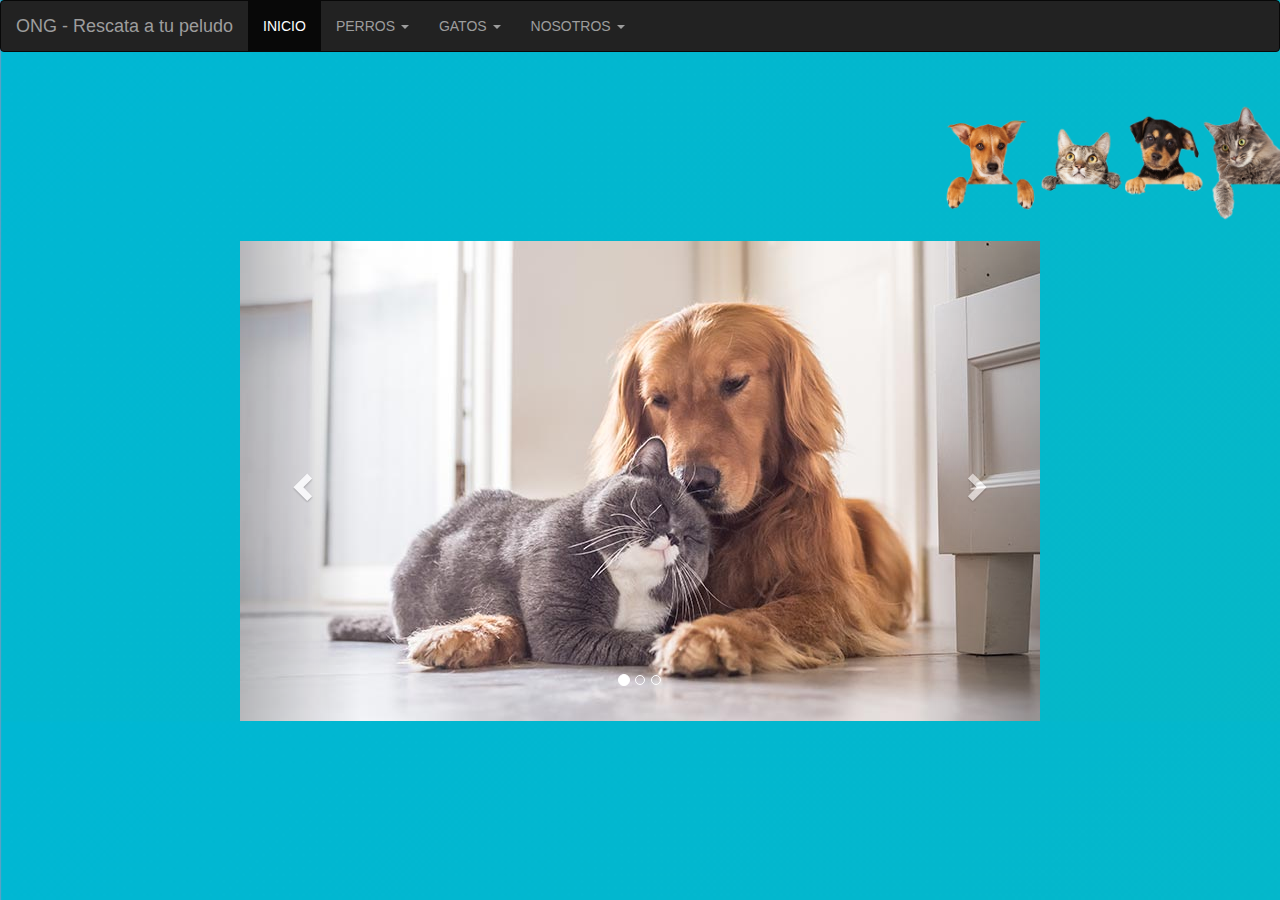
<file: index.html>
<!DOCTYPE html>
<html lang="es">
<head>

<link  REL=StyleSheet HREF="STYLE.CSS">
  <title>www.Ayuda a tu peludo.cl</title>
  <meta charset="utf-8">
  <meta name="viewport" content="width=device-width, initial-scale=1">
  <link rel="stylesheet" href="https://maxcdn.bootstrapcdn.com/bootstrap/3.4.1/css/bootstrap.min.css">
  <script src="https://ajax.googleapis.com/ajax/libs/jquery/3.6.0/jquery.min.js"></script>
  <script src="https://maxcdn.bootstrapcdn.com/bootstrap/3.4.1/js/bootstrap.min.js"></script>
</head>
<body>

<nav class="navbar navbar-inverse">
  <div class="container-fluid">
    <div class="navbar-header">
      <a class="navbar-brand" href="#">ONG - Rescata a tu peludo</a>
    </div>
    <ul class="nav navbar-nav">
      <li class="active"><a href="#">INICIO</a></li>
      <li class="dropdown"><a class="dropdown-toggle" data-toggle="dropdown" href="perros.html">PERROS <span class="caret"></span></a>
        <ul class="dropdown-menu">
          <li><a href="pluto.html">Pluto</a></li>
          <li><a href="manchitas.html">Manchitas</a></li>
          <li><a href="copito.html">Copito</a></li>
        </ul>
      </li>
      <li class="dropdown"><a class="dropdown-toggle" data-toggle="dropdown" href="gatos.html">GATOS <span class="caret"></span></a>
        <ul class="dropdown-menu">
          <li><a href="Patitas.html">Patitas</a></li>
          <li><a href="Bigotes.html">Bigotes</a></li>
          <li><a href="Boladenieve.html">Bola de Nieve</a></li>
        </ul>
        <li class="dropdown"><a class="dropdown-toggle" data-toggle="dropdown" href="Nosotros.html">NOSOTROS <span class="caret"></span></a>
            <ul class="dropdown-menu">
              <li><a href="marcelo.html">Marcelo Bravo</a></li>
              <li><a href="saul.html">Saúl Carrasco</a></li>
              <li><a href="jose.html">José Pott</a></li>
            </ul>
    </ul>
  </div>
</nav>
<div class="container">
    <img src="pngegg.png" alt="cat" style="width:40%;margin-left: 85%;margin-top:0%">
</div>
<div class="container">
    <div id="myCarousel" class="carousel slide" data-ride="carousel">
      <!-- Indicators -->
      <ol class="carousel-indicators">
        <li data-target="#myCarousel" data-slide-to="0" class="active"></li>
        <li data-target="#myCarousel" data-slide-to="1"></li>
        <li data-target="#myCarousel" data-slide-to="2"></li>
      </ol>
  
      <!-- Wrapper for slides -->
      <div class="carousel-inner">
        <div class="item active">
          <img src="pyg1.jpg" alt="Perro 1" style="width:100%;">
        </div>
  
        <div class="item">
          <img src="pyg2.jpg" alt="Perro 2" style="width:100%;">
        </div>
      
        <div class="item">
          <img src="pyg3.jpg" alt="Perro 3" style="width:100%;">
        </div>
      </div>
  
      <!-- Left and right controls -->
      <a class="left carousel-control" href="#myCarousel" data-slide="prev">
        <span class="glyphicon glyphicon-chevron-left"></span>
        <span class="sr-only">Previous</span>
      </a>
      <a class="right carousel-control" href="#myCarousel" data-slide="next">
        <span class="glyphicon glyphicon-chevron-right"></span>
        <span class="sr-only">Next</span>
      </a>
    </div>
  </div>
</body>
</html>
</file>
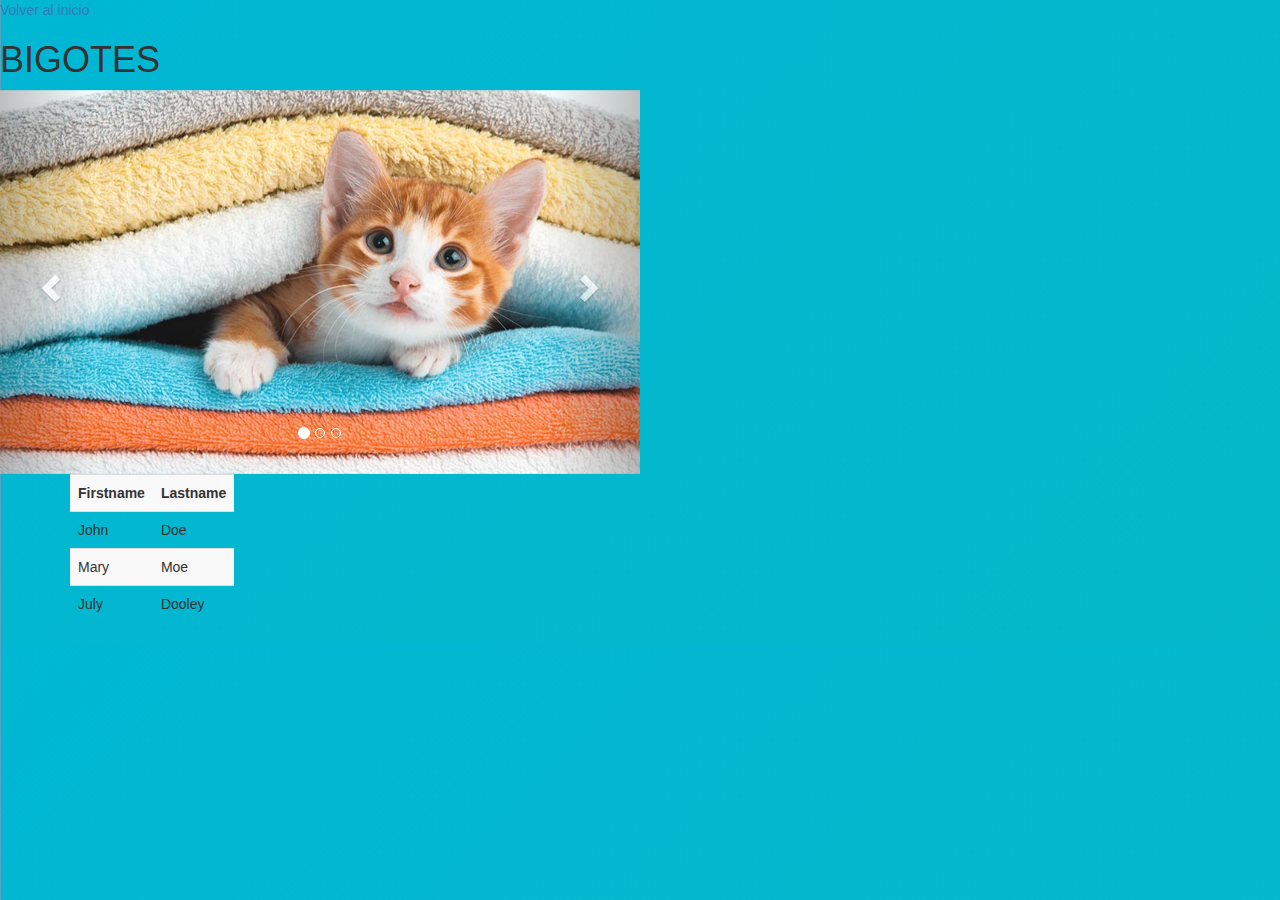
<file: Bigotes.html>
<!DOCTYPE html>
<html>
<head>
    <meta charset="utf-8">
    <link  REL=StyleSheet HREF="STYLE.CSS">
    <meta charset="utf-8">
    <meta name="viewport" content="width=device-width, initial-scale=1">
    <link rel="stylesheet" href="https://maxcdn.bootstrapcdn.com/bootstrap/3.4.1/css/bootstrap.min.css">
    <script src="https://ajax.googleapis.com/ajax/libs/jquery/3.6.0/jquery.min.js"></script>
    <script src="https://maxcdn.bootstrapcdn.com/bootstrap/3.4.1/js/bootstrap.min.js"></script>
    <a href="index.html">Volver al inicio</a>
    <h1>BIGOTES</h1>
</head>
<body>
    <div class="container2">
        <div id="myCarousel" class="carousel slide" data-ride="carousel">
          <!-- Indicators -->
          <ol class="carousel-indicators">
            <li data-target="#myCarousel" data-slide-to="0" class="active"></li>
            <li data-target="#myCarousel" data-slide-to="1"></li>
            <li data-target="#myCarousel" data-slide-to="2"></li>
          </ol>
      
          <!-- Wrapper for slides -->
          <div class="carousel-inner">
            <div class="item active">
              <img src="b1.jpg" alt="Gato 1" style="width:100%;">
            </div>
      
            <div class="item">
              <img src="b2.jpg" alt="Gato 2" style="width:100%;">
            </div>
          
            <div class="item">
              <img src="b3.jpg" alt="Gato 3" style="width:100%;">
            </div>
          </div>
      
          <!-- Left and right controls -->
          <a class="left carousel-control" href="#myCarousel" data-slide="prev">
            <span class="glyphicon glyphicon-chevron-left"></span>
            <span class="sr-only">Previous</span>
          </a>
          <a class="right carousel-control" href="#myCarousel" data-slide="next">
            <span class="glyphicon glyphicon-chevron-right"></span>
            <span class="sr-only">Next</span>
          </a>
        </div>
      </div>
      <div class="container mt-3">         
        <table class="table table-dark table-striped">
            <tr>
              <th>Firstname</th>
              <th>Lastname</th>
            </tr>
            <tr>
              <td>John</td>
              <td>Doe</td>
            </tr>
            <tr>
              <td>Mary</td>
              <td>Moe</td>
            </tr>
            <tr>
              <td>July</td>
              <td>Dooley</td>
            </tr>   
        </table>
      </div>
</body>
</html>
</file>
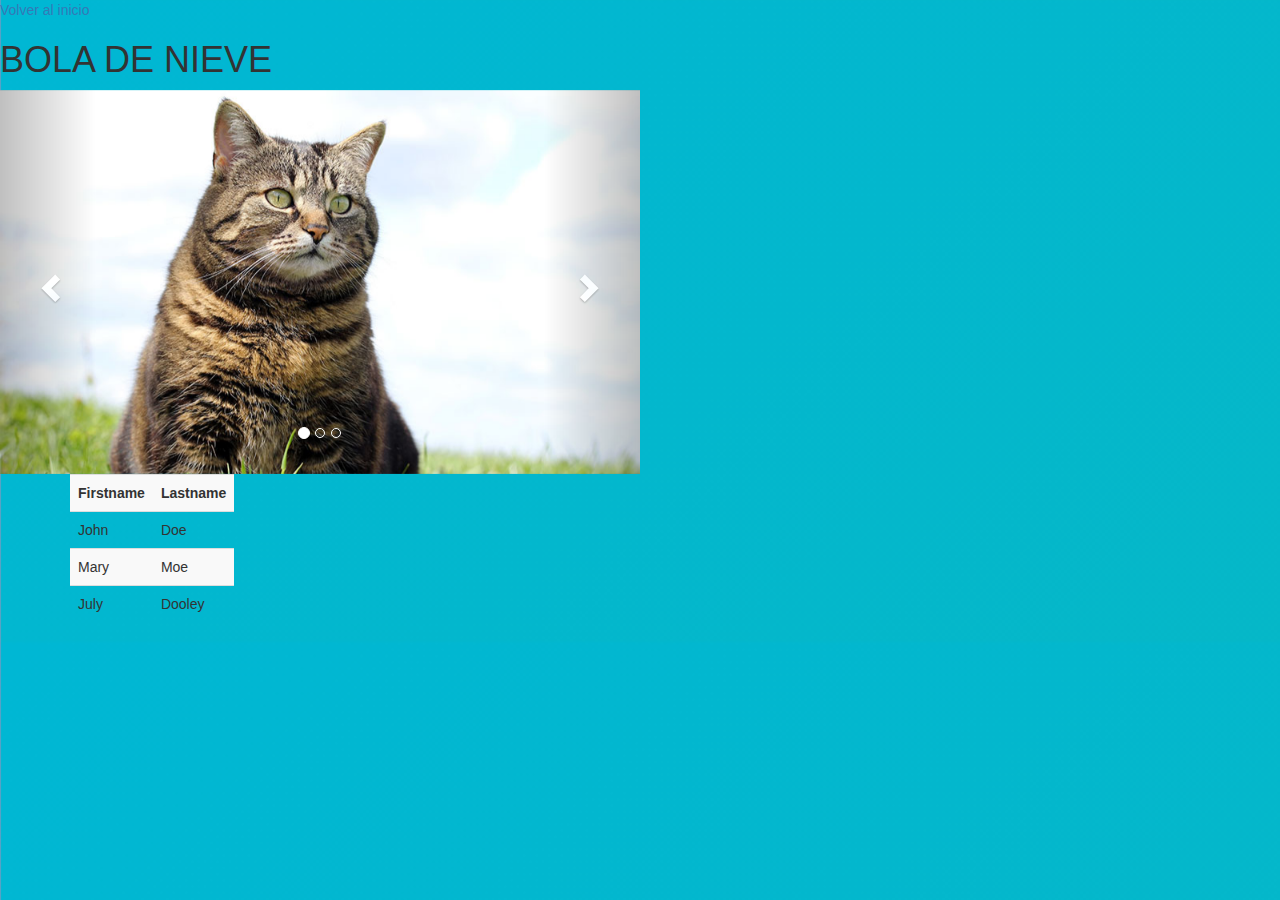
<file: Boladenieve.html>
<!DOCTYPE html>
<html>
    <head>
        <meta charset="utf-8">
        <link  REL=StyleSheet HREF="STYLE.CSS">
        <meta charset="utf-8">
        <meta name="viewport" content="width=device-width, initial-scale=1">
        <link rel="stylesheet" href="https://maxcdn.bootstrapcdn.com/bootstrap/3.4.1/css/bootstrap.min.css">
        <script src="https://ajax.googleapis.com/ajax/libs/jquery/3.6.0/jquery.min.js"></script>
        <script src="https://maxcdn.bootstrapcdn.com/bootstrap/3.4.1/js/bootstrap.min.js"></script>
        <a href="index.html">Volver al inicio</a>
        <h1>BOLA DE NIEVE</h1>
    </head>
    <body>
        <div class="container2">
            <div id="myCarousel" class="carousel slide" data-ride="carousel">
              <!-- Indicators -->
              <ol class="carousel-indicators">
                <li data-target="#myCarousel" data-slide-to="0" class="active"></li>
                <li data-target="#myCarousel" data-slide-to="1"></li>
                <li data-target="#myCarousel" data-slide-to="2"></li>
              </ol>
          
              <!-- Wrapper for slides -->
              <div class="carousel-inner">
                <div class="item active">
                  <img src="bn1.jpg" alt="Gato 1" style="width:100%;">
                </div>
          
                <div class="item">
                  <img src="bn2.jpg" alt="Gato 2" style="width:100%;">
                </div>
              
                <div class="item">
                  <img src="bn3.jpg" alt="Gato 3" style="width:100%;">
                </div>
              </div>
          
              <!-- Left and right controls -->
              <a class="left carousel-control" href="#myCarousel" data-slide="prev">
                <span class="glyphicon glyphicon-chevron-left"></span>
                <span class="sr-only">Previous</span>
              </a>
              <a class="right carousel-control" href="#myCarousel" data-slide="next">
                <span class="glyphicon glyphicon-chevron-right"></span>
                <span class="sr-only">Next</span>
              </a>
            </div>
          </div>
          <div class="container mt-3">         
            <table class="table table-dark table-striped">
                <tr>
                  <th>Firstname</th>
                  <th>Lastname</th>
                </tr>
                <tr>
                  <td>John</td>
                  <td>Doe</td>
                </tr>
                <tr>
                  <td>Mary</td>
                  <td>Moe</td>
                </tr>
                <tr>
                  <td>July</td>
                  <td>Dooley</td>
                </tr>   
            </table>
          </div>
    </body>
</html>
</file>
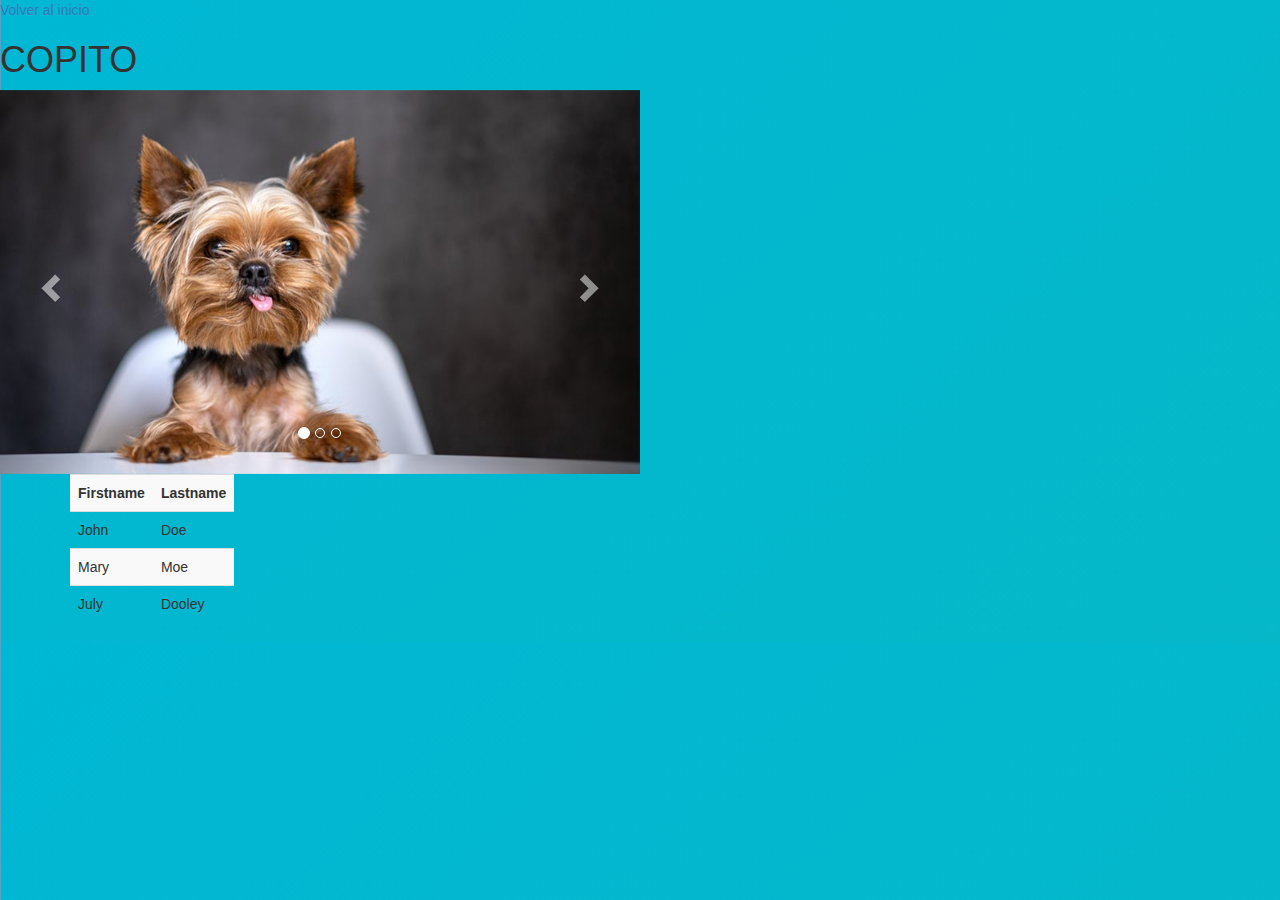
<file: copito.html>
<!DOCTYPE html>
<html>
<head>
    <meta charset="utf-8">
    <link  REL=StyleSheet HREF="STYLE.CSS">
    <meta charset="utf-8">
    <meta name="viewport" content="width=device-width, initial-scale=1">
    <link rel="stylesheet" href="https://maxcdn.bootstrapcdn.com/bootstrap/3.4.1/css/bootstrap.min.css">
    <script src="https://ajax.googleapis.com/ajax/libs/jquery/3.6.0/jquery.min.js"></script>
    <script src="https://maxcdn.bootstrapcdn.com/bootstrap/3.4.1/js/bootstrap.min.js"></script>
    <a href="index.html">Volver al inicio</a>
    <h1>COPITO</h1>
</head>
<body>
    <div class="container2">
        <div id="myCarousel" class="carousel slide" data-ride="carousel">
          <!-- Indicators -->
          <ol class="carousel-indicators">
            <li data-target="#myCarousel" data-slide-to="0" class="active"></li>
            <li data-target="#myCarousel" data-slide-to="1"></li>
            <li data-target="#myCarousel" data-slide-to="2"></li>
          </ol>
      
          <!-- Wrapper for slides -->
          <div class="carousel-inner">
            <div class="item active">
              <img src="c1.jpg" alt="Perro 1" style="width:100%;">
            </div>
      
            <div class="item">
              <img src="c2.jpg" alt="Perro 2" style="width:100%;">
            </div>
          
            <div class="item">
              <img src="c3.jpg" alt="Perro 3" style="width:100%;">
            </div>
          </div>
      
          <!-- Left and right controls -->
          <a class="left carousel-control" href="#myCarousel" data-slide="prev">
            <span class="glyphicon glyphicon-chevron-left"></span>
            <span class="sr-only">Previous</span>
          </a>
          <a class="right carousel-control" href="#myCarousel" data-slide="next">
            <span class="glyphicon glyphicon-chevron-right"></span>
            <span class="sr-only">Next</span>
          </a>
        </div>
      </div>
      <div class="container mt-3">         
        <table class="table table-dark table-striped">
            <tr>
              <th>Firstname</th>
              <th>Lastname</th>
            </tr>
            <tr>
              <td>John</td>
              <td>Doe</td>
            </tr>
            <tr>
              <td>Mary</td>
              <td>Moe</td>
            </tr>
            <tr>
              <td>July</td>
              <td>Dooley</td>
            </tr>   
        </table>
      </div>
</body>
</html>
</file>
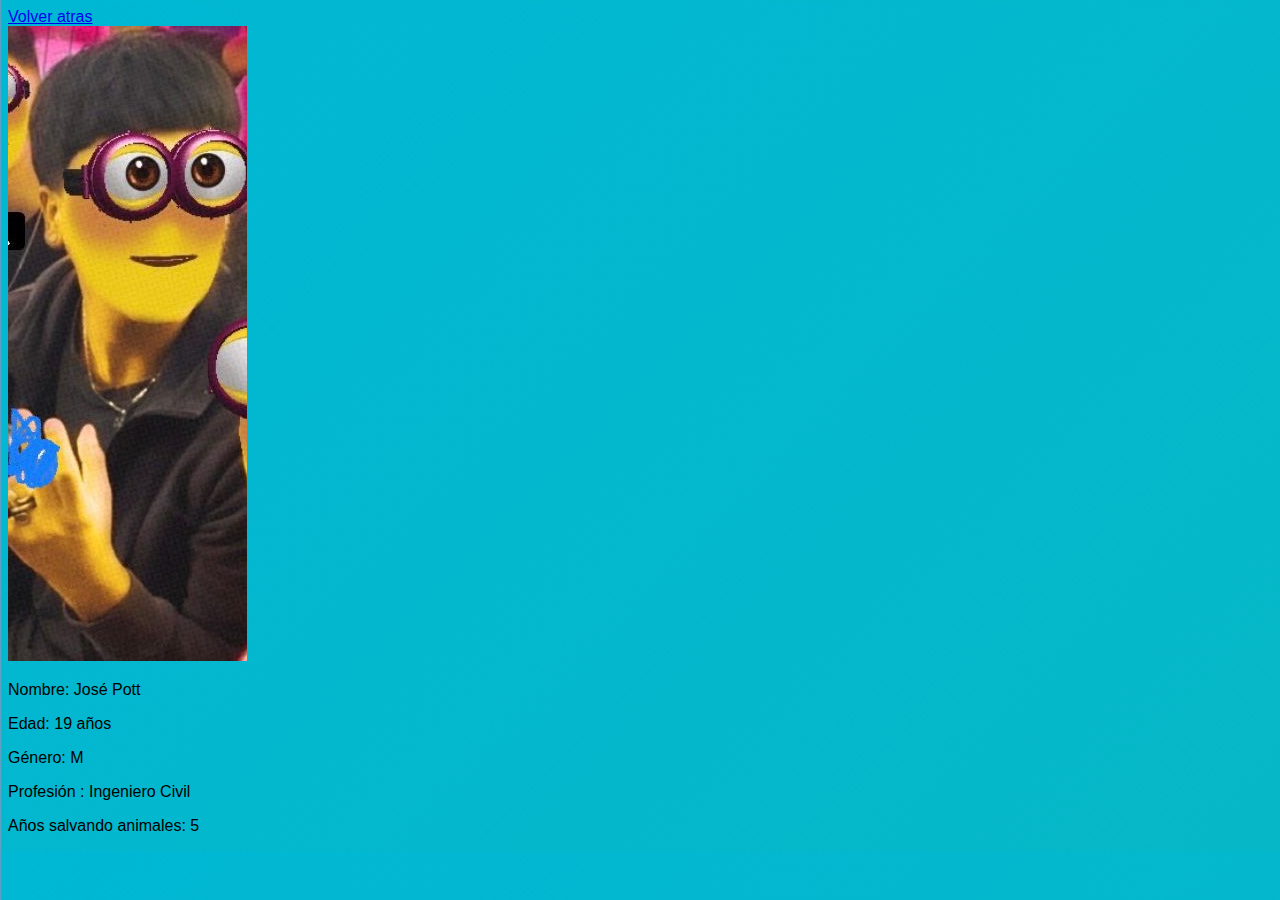
<file: jose.html>
<!DOCTYPE html>
<html>
    <body>
        <meta charset="utf-8">
        <link  REL=StyleSheet HREF="STYLE.CSS">
        <a href="Nosotros.html">Volver atras</a>
        <div>
            <img src="jose.jpeg" class="img5">
            <p>Nombre: José Pott</p>
            <p>Edad: 19 años</p>
            <p>Género: M</p>
            <p>Profesión : Ingeniero Civil</p>
            <p>Años salvando animales: 5</p>
        </div>
    </body>
</html>
</file>
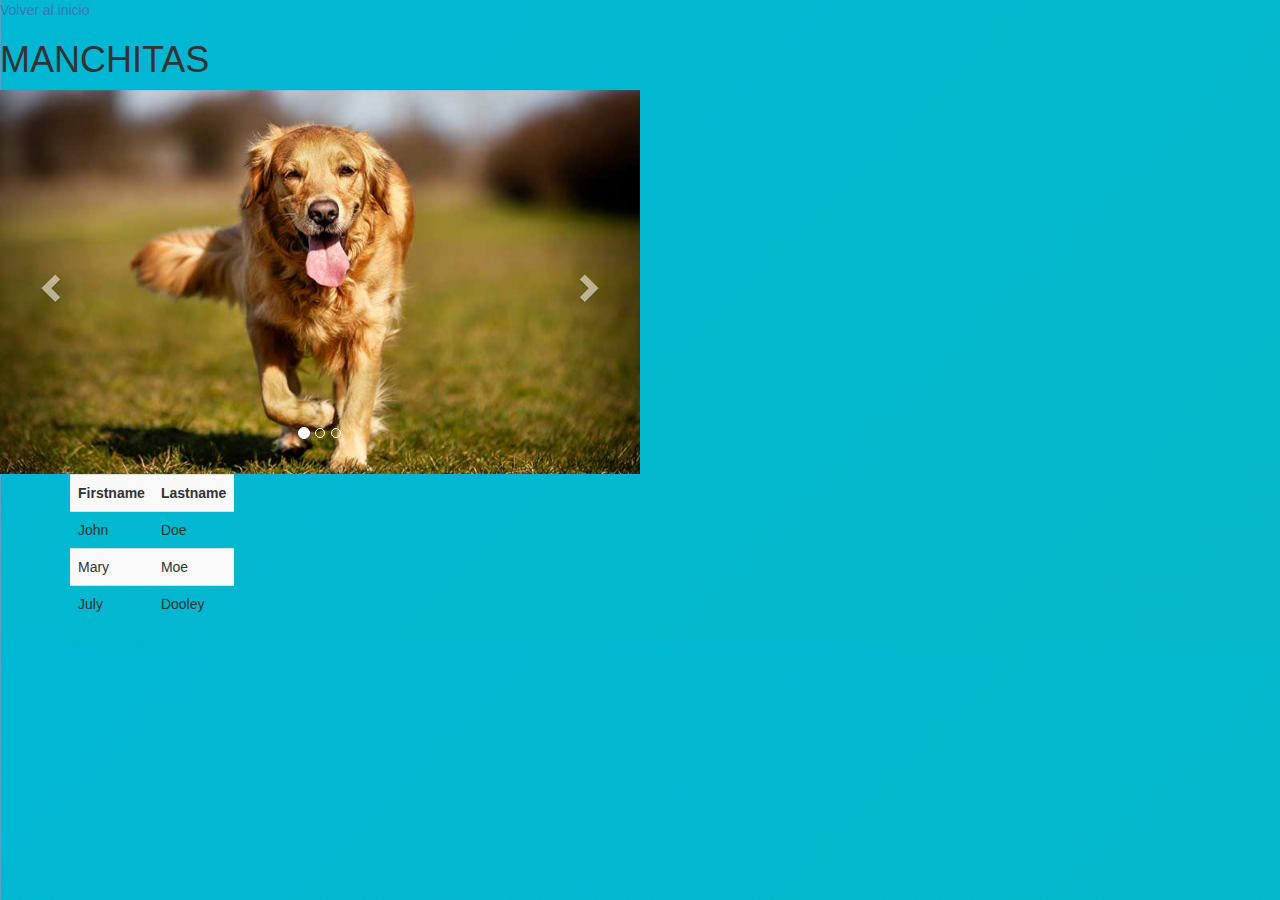
<file: manchitas.html>
<!DOCTYPE html>
<html>
<head>
    <meta charset="utf-8">
    <link  REL=StyleSheet HREF="STYLE.CSS">
    <meta charset="utf-8">
    <meta name="viewport" content="width=device-width, initial-scale=1">
    <link rel="stylesheet" href="https://maxcdn.bootstrapcdn.com/bootstrap/3.4.1/css/bootstrap.min.css">
    <script src="https://ajax.googleapis.com/ajax/libs/jquery/3.6.0/jquery.min.js"></script>
    <script src="https://maxcdn.bootstrapcdn.com/bootstrap/3.4.1/js/bootstrap.min.js"></script>
    <a href="index.html">Volver al inicio</a>
    <h1>MANCHITAS</h1>
</head>
<body>
    <div class="container2">
        <div id="myCarousel" class="carousel slide" data-ride="carousel">
          <!-- Indicators -->
          <ol class="carousel-indicators">
            <li data-target="#myCarousel" data-slide-to="0" class="active"></li>
            <li data-target="#myCarousel" data-slide-to="1"></li>
            <li data-target="#myCarousel" data-slide-to="2"></li>
          </ol>
      
          <!-- Wrapper for slides -->
          <div class="carousel-inner">
            <div class="item active">
              <img src="m1.jpg" alt="Perro 1" style="width:100%;">
            </div>
      
            <div class="item">
              <img src="m2.jpg" alt="Perro 2" style="width:100%;">
            </div>
          
            <div class="item">
              <img src="m3.jpg" alt="Perro 3" style="width:100%;">
            </div>
          </div>
      
          <!-- Left and right controls -->
          <a class="left carousel-control" href="#myCarousel" data-slide="prev">
            <span class="glyphicon glyphicon-chevron-left"></span>
            <span class="sr-only">Previous</span>
          </a>
          <a class="right carousel-control" href="#myCarousel" data-slide="next">
            <span class="glyphicon glyphicon-chevron-right"></span>
            <span class="sr-only">Next</span>
          </a>
        </div>
      </div>
      <div class="container mt-3">         
        <table class="table table-dark table-striped">
            <tr>
              <th>Firstname</th>
              <th>Lastname</th>
            </tr>
            <tr>
              <td>John</td>
              <td>Doe</td>
            </tr>
            <tr>
              <td>Mary</td>
              <td>Moe</td>
            </tr>
            <tr>
              <td>July</td>
              <td>Dooley</td>
            </tr>   
        </table>
      </div>
</body>
</html>
</file>
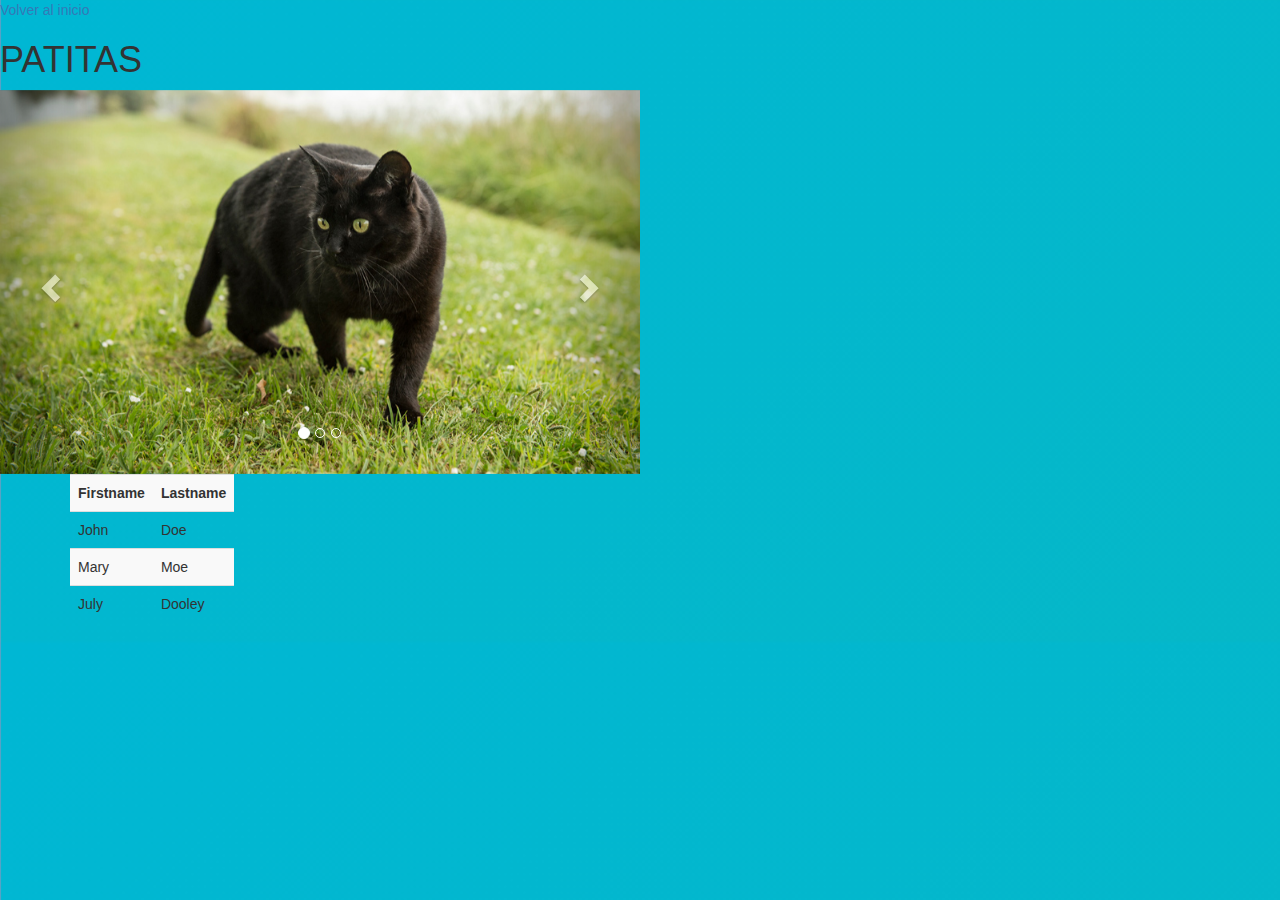
<file: Patitas.html>
<!DOCTYPE html>
<html>
    <head>
        <meta charset="utf-8">
        <link  REL=StyleSheet HREF="STYLE.CSS">
        <meta charset="utf-8">
        <meta name="viewport" content="width=device-width, initial-scale=1">
        <link rel="stylesheet" href="https://maxcdn.bootstrapcdn.com/bootstrap/3.4.1/css/bootstrap.min.css">
        <script src="https://ajax.googleapis.com/ajax/libs/jquery/3.6.0/jquery.min.js"></script>
        <script src="https://maxcdn.bootstrapcdn.com/bootstrap/3.4.1/js/bootstrap.min.js"></script>
        <a href="index.html">Volver al inicio</a>
        <h1>PATITAS</h1>
    </head>
    <body>
        <div class="container2">
            <div id="myCarousel" class="carousel slide" data-ride="carousel">
              <!-- Indicators -->
              <ol class="carousel-indicators">
                <li data-target="#myCarousel" data-slide-to="0" class="active"></li>
                <li data-target="#myCarousel" data-slide-to="1"></li>
                <li data-target="#myCarousel" data-slide-to="2"></li>
              </ol>
          
              <!-- Wrapper for slides -->
              <div class="carousel-inner">
                <div class="item active">
                  <img src="pt1.jpg" alt="Gato 1" style="width:100%;">
                </div>
          
                <div class="item">
                  <img src="pt2.jpg" alt="Gato 2" style="width:100%;">
                </div>
              
                <div class="item">
                  <img src="pt3.jpg" alt="Gato 3" style="width:100%;">
                </div>
              </div>
          
              <!-- Left and right controls -->
              <a class="left carousel-control" href="#myCarousel" data-slide="prev">
                <span class="glyphicon glyphicon-chevron-left"></span>
                <span class="sr-only">Previous</span>
              </a>
              <a class="right carousel-control" href="#myCarousel" data-slide="next">
                <span class="glyphicon glyphicon-chevron-right"></span>
                <span class="sr-only">Next</span>
              </a>
            </div>
          </div>
          <div class="container mt-3">         
            <table class="table table-dark table-striped">
                <tr>
                  <th>Firstname</th>
                  <th>Lastname</th>
                </tr>
                <tr>
                  <td>John</td>
                  <td>Doe</td>
                </tr>
                <tr>
                  <td>Mary</td>
                  <td>Moe</td>
                </tr>
                <tr>
                  <td>July</td>
                  <td>Dooley</td>
                </tr>   
            </table>
          </div>
    </body>
</html>
</file>
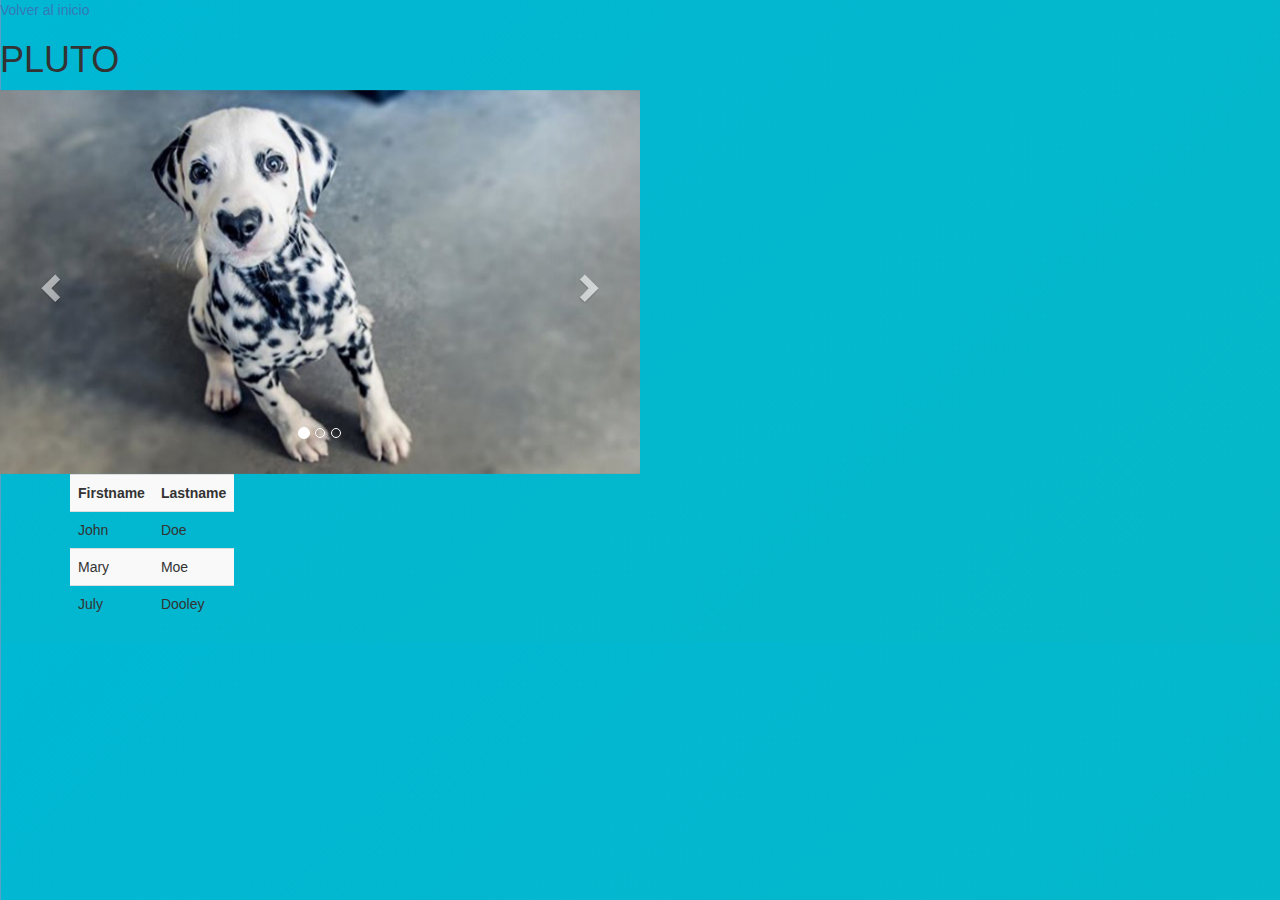
<file: pluto.html>
<!DOCTYPE html>
<html>
<head>
    <meta charset="utf-8">
    <link  REL=StyleSheet HREF="STYLE.CSS">
    <meta charset="utf-8">
    <meta name="viewport" content="width=device-width, initial-scale=1">
    <link rel="stylesheet" href="https://maxcdn.bootstrapcdn.com/bootstrap/3.4.1/css/bootstrap.min.css">
    <script src="https://ajax.googleapis.com/ajax/libs/jquery/3.6.0/jquery.min.js"></script>
    <script src="https://maxcdn.bootstrapcdn.com/bootstrap/3.4.1/js/bootstrap.min.js"></script>
    <a href="index.html">Volver al inicio</a>
    <h1>PLUTO</h1>
</head>
<body>
    <div class="container2">
        <div id="myCarousel" class="carousel slide" data-ride="carousel">
          <!-- Indicators -->
          <ol class="carousel-indicators">
            <li data-target="#myCarousel" data-slide-to="0" class="active"></li>
            <li data-target="#myCarousel" data-slide-to="1"></li>
            <li data-target="#myCarousel" data-slide-to="2"></li>
          </ol>
      
          <!-- Wrapper for slides -->
          <div class="carousel-inner">
            <div class="item active">
              <img src="p1.jpg" alt="Perro 1" style="width:100%;">
            </div>
      
            <div class="item">
              <img src="p2.jpg" alt="Perro 2" style="width:100%;">
            </div>
          
            <div class="item">
              <img src="p3.jpg" alt="Perro 3" style="width:100%;">
            </div>
          </div>
      
          <!-- Left and right controls -->
          <a class="left carousel-control" href="#myCarousel" data-slide="prev">
            <span class="glyphicon glyphicon-chevron-left"></span>
            <span class="sr-only">Previous</span>
          </a>
          <a class="right carousel-control" href="#myCarousel" data-slide="next">
            <span class="glyphicon glyphicon-chevron-right"></span>
            <span class="sr-only">Next</span>
          </a>
        </div>
      </div>
      <div class="container mt-3">         
        <table class="table table-dark table-striped">
            <tr>
              <th>Firstname</th>
              <th>Lastname</th>
            </tr>
            <tr>
              <td>John</td>
              <td>Doe</td>
            </tr>
            <tr>
              <td>Mary</td>
              <td>Moe</td>
            </tr>
            <tr>
              <td>July</td>
              <td>Dooley</td>
            </tr>   
        </table>
      </div>
</body>
</html>
</file>
<file: STYLE.CSS>
body{
    background-image: linear-gradient(135deg,#00b7d4,#2dbb6d,#3ac4a6,#a950a1,#ff7cae);
    font-family: sans-serif;
    background-size: 5000%;
    animation: fanimado 10s infinite ;
}
@keyframes fanimado{
    0%{
        background-position: 0% 50%; 
    }
    50%{
        background-position: 100% 50%;
    }
    100%{
        background-position: 0% 50%;
    }
}
.container{
    display: flex;
    justify-content: center;
    }
    .container2{
        display: flex;
        justify-content: center;
        width: 50%;
        }
.table{
    display: flex;
    width: 40%;
}
</file>
